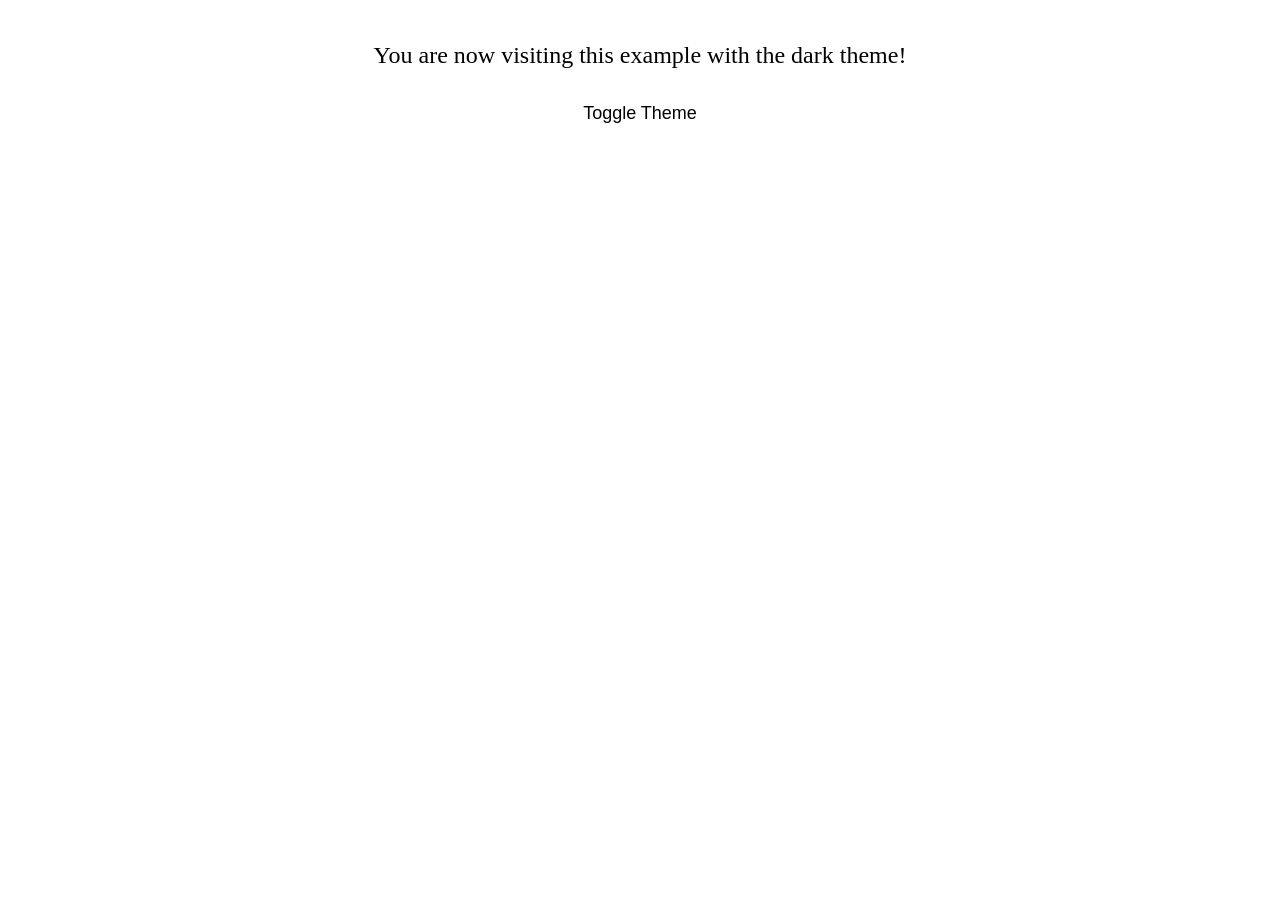
<file: Dark.html>
<!DOCTYPE html>
<html lang="en">
  <head>
    <meta charset="UTF-8" />
    <meta name="viewport" content="width=device-width, initial-scale=1.0" />
    <title>dark theme</title>
  </head>
  <body>
    <div class="container">
      <p>
        You are now visiting this example with the
        <span class="theme-name"> dark </span>theme!
      </p>
      <button class="theme-toggle">Toggle Theme</button>
    </div>
    <style>
      :root.dark {
        --border-btn: 1px solid rgb(220, 220, 220);
        --color-base-bg: rgb(18, 18, 18);
        --color-base-text: rgb(240, 240, 240);
        --color-btn-bg: rgb(36, 36, 36);
      }
      :root.light {
        --border-btn: 1px solid rgb(36, 36, 36);
        --color-base-bg: rgb(240, 240, 240);
        --color-base-text: rgb(18, 18, 18);
        --color-btn-bg: rgb(220, 220, 220);
      }
      body,
      .theme-toggle {
        color: var(--color-base-text);
      }

      body {
        background-color: var(--color-base-bg);
        padding: 10px;
      }

      .container {
        display: flex;
        flex-direction: column;
        align-items: center;
      }

      p {
        font-size: 1.5rem;
      }

      .theme-toggle {
        background-color: var(--color-base-bg);
        border: var(--border-btn);
        font-size: 1.125rem;
        padding: 10px 20px;
      }

      .theme-toggle:hover {
        cursor: pointer;
      }

      .theme-toggle:focus {
        outline: var(--border-btn);
      }
    </style>

    <script>
        function setTheme() {
            const root = 
            document.documentElement;
            const newTheme = root.className === "dark" ? "light" : "dark";
            root.className = newTheme;
    
            document.querySelector(".theme-name").textContent = newTheme;
          }
          document
            .querySelector(".theme-toggle")
            .addEventListener("click", setTheme);
    </script>
  </body>
</html>
</file>
